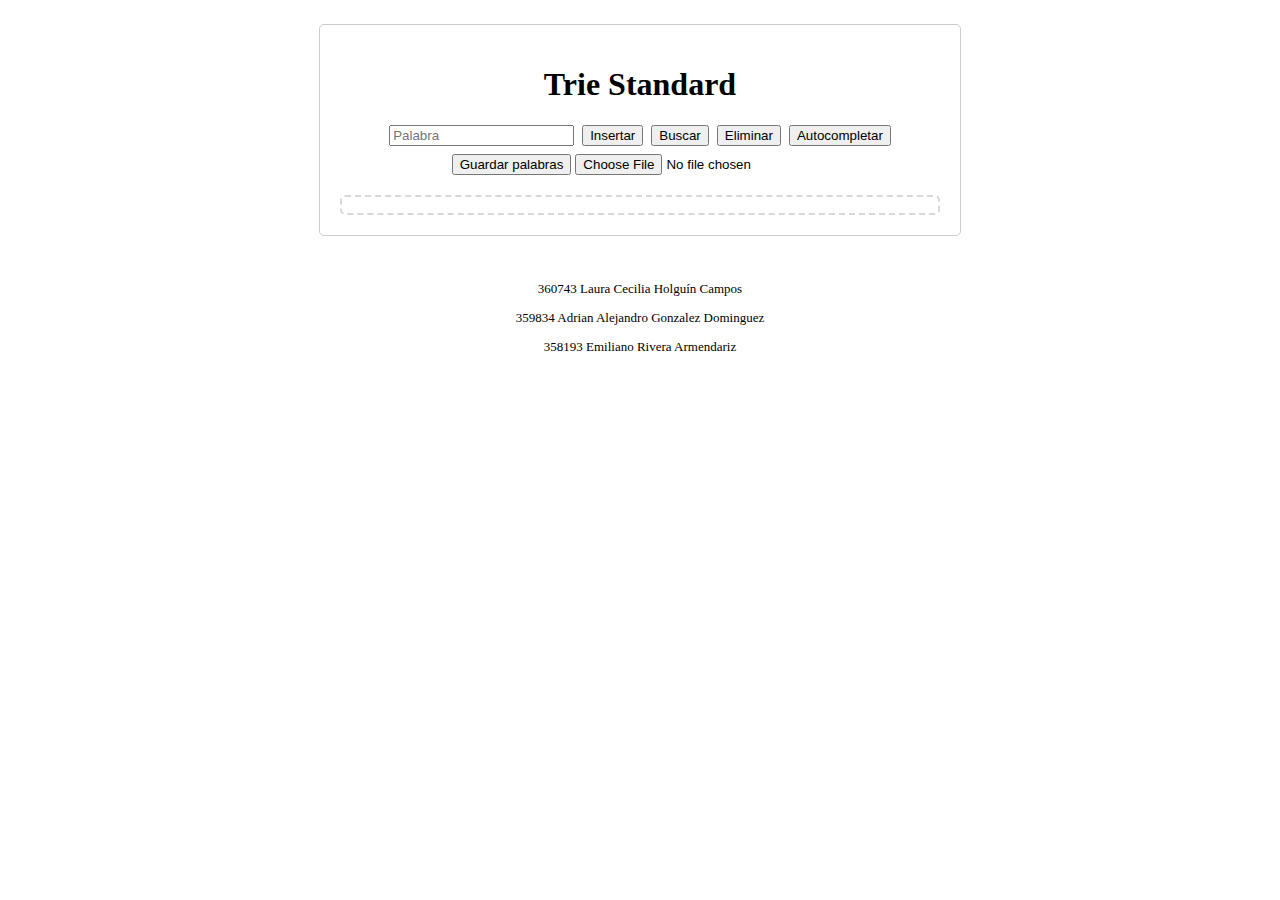
<file: index.html>
<!--
Implementacion de Trie Standard - Lenguaje Javascript
Martes 10 de octubre de 2023
360743 Laura Cecilia Holguín Campos
359834 Adrian Alejandro Gonzalez Dominguez
358193 Emiliano Rivera Armendariz
-->

<!DOCTYPE html>
<html lang="en">

<head>
    <meta charset="UTF-8">
    <meta name="viewport" content="width=device-width, initial-scale=1.0">
    <title>Trie Example</title>
    <link href="https://cdn.jsdelivr.net/npm/bootstrap@5.3.2/dist/css/bootstrap.min.css" rel="stylesheet"
        integrity="sha384-T3c6CoIi6uLrA9TneNEoa7RxnatzjcDSCmG1MXxSR1GAsXEV/Dwwykc2MPK8M2HN" crossorigin="anonymous">
    <link rel="stylesheet" href="trie.css">

</head>

<body>
    <div class="trie-container">
        <h1 class="text-center fw-700">Trie Standard</h1>
        <div class="buttons-cotainer">
            <input class="form-control" type="text" id="inputWord" placeholder="Palabra">
            <button class="btn btn-primary" onclick="insertWord()">Insertar</button>
            <button class="btn btn-primary" onclick="searchWord()">Buscar</button>
            <button class="btn btn-danger" onclick="deleteWord()">Eliminar</button>
            <button class="btn btn-primary" onclick="autocompleteWord()">Autocompletar</button>
            <div class="input-group d-flex justify-content-center">
                <button class="btn btn-dark" onclick="loadFile()">Guardar palabras</button>
                <input class="form-control" type="file" id="fileInput" accept=".txt">
            </div>
        </div>

        <div class="output" id="output"></div>
    </div>

    <script src="./trie.js"></script>
    <script src="./script.js"></script>
    <script src="https://cdn.jsdelivr.net/npm/bootstrap@5.3.2/dist/js/bootstrap.bundle.min.js"
        integrity="sha384-C6RzsynM9kWDrMNeT87bh95OGNyZPhcTNXj1NW7RuBCsyN/o0jlpcV8Qyq46cDfL"
        crossorigin="anonymous"></script>
</body>
<footer>
    <p>360743 Laura Cecilia Holguín Campos</p>
    <p>359834 Adrian Alejandro Gonzalez Dominguez</p>
    <p>358193 Emiliano Rivera Armendariz</p>
</footer>
</html>
</file>
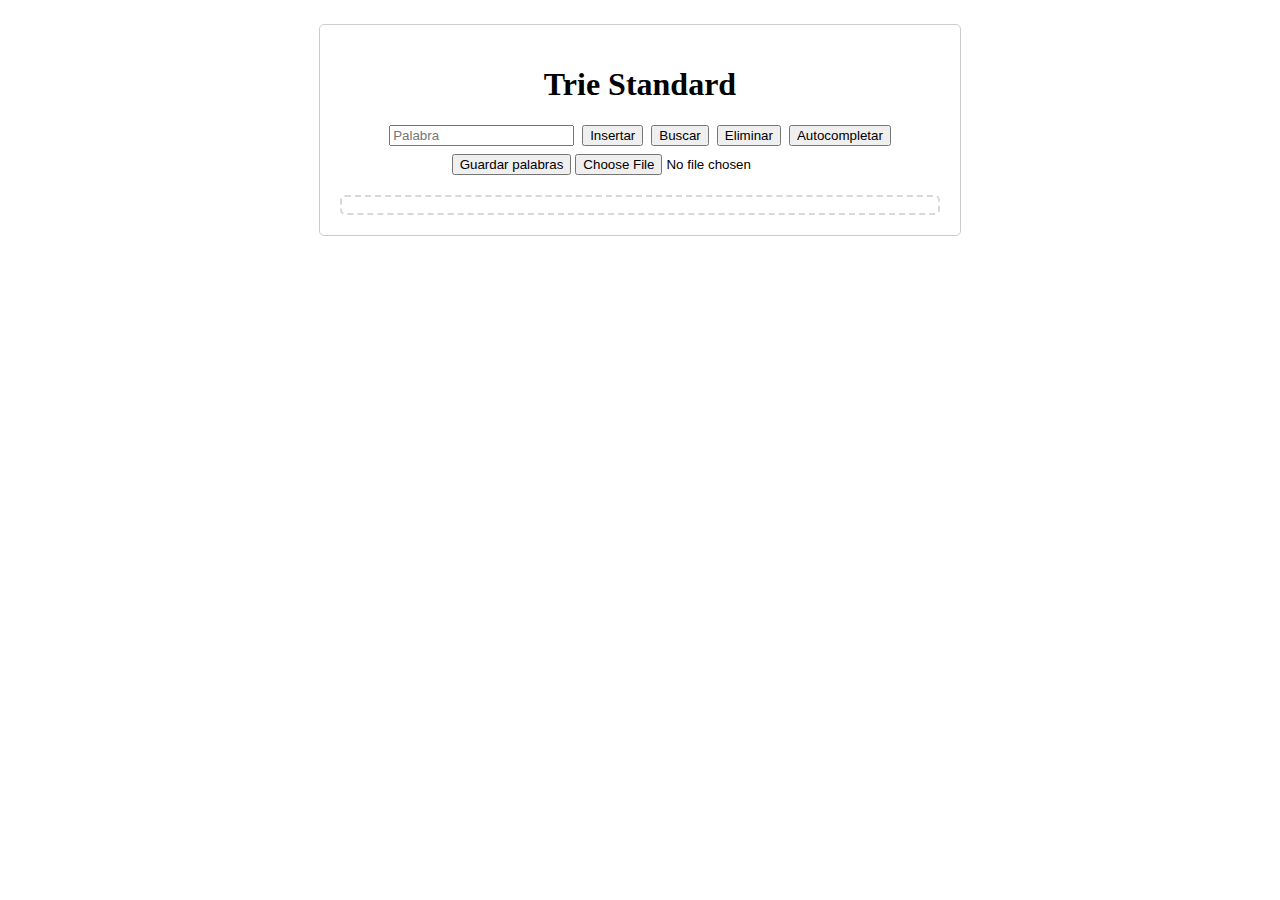
<file: trie.html>
<!DOCTYPE html>
<html lang="en">

<head>
    <meta charset="UTF-8">
    <meta name="viewport" content="width=device-width, initial-scale=1.0">
    <title>Trie Example</title>
    <link href="https://cdn.jsdelivr.net/npm/bootstrap@5.3.2/dist/css/bootstrap.min.css" rel="stylesheet"
        integrity="sha384-T3c6CoIi6uLrA9TneNEoa7RxnatzjcDSCmG1MXxSR1GAsXEV/Dwwykc2MPK8M2HN" crossorigin="anonymous">
    <link rel="stylesheet" href="trie.css">

</head>

<body>
    <div class="trie-container">
        <h1 class="text-center fw-700">Trie Standard</h1>
        <div class="buttons-cotainer">
            <input class="form-control" type="text" id="inputWord" placeholder="Palabra">
            <button class="btn btn-primary" onclick="insertWord()">Insertar</button>
            <button class="btn btn-primary" onclick="searchWord()">Buscar</button>
            <button class="btn btn-danger" onclick="deleteWord()">Eliminar</button>
            <button class="btn btn-primary" onclick="autocompleteWord()">Autocompletar</button>
            <div class="input-group d-flex justify-content-center">
                <button class="btn btn-dark" onclick="loadFile()">Guardar palabras</button>
                <input class="form-control" type="file" id="fileInput" accept=".txt">
            </div>
        </div>

        <div class="output" id="output"></div>
    </div>

    <script src="./trie.js"></script>
    <script src="https://cdn.jsdelivr.net/npm/bootstrap@5.3.2/dist/js/bootstrap.bundle.min.js"
        integrity="sha384-C6RzsynM9kWDrMNeT87bh95OGNyZPhcTNXj1NW7RuBCsyN/o0jlpcV8Qyq46cDfL"
        crossorigin="anonymous"></script>
</body>

</html>
</file>
<file: trie.css>
/* 
Implementacion de Trie Standard - Lenguaje Javascript
Martes 10 de octubre de 2023
360743 Laura Cecilia Holguín Campos
359834 Adrian Alejandro Gonzalez Dominguez
358193 Emiliano Rivera Armendariz
*/

body {
    /* font-family: Arial, sans-serif; */
    text-align: center;
    padding: 1rem;
}

.trie-container {
    max-width: 600px;
    margin: 0 auto;
    padding: 20px;
    border: 1px solid #ccc;
    border-radius: 5px;
}

/* input[type="text"] {
    width: 100%;
    padding: 10px;
    margin-bottom: 10px;
    border: 1px solid #ccc;
    border-radius: 5px;
} */

/* button {
    padding: 10px 20px;
    background-color: #007BFF;
    color: white;
    border: none;
    border-radius: 5px;
    cursor: pointer;
} */

button:hover {
    background-color: #0056b3;
}

.output {
    margin-top: 20px;
    padding: 0.5rem;
    text-align: left;
    border: 2px dashed rgb(216, 216, 216);
    border-radius: 5px;
}

.buttons-cotainer {
    display: flex;
    flex-wrap: wrap;
    gap: 0.5rem;
    justify-content: center;
    align-items: center;
}

footer {
    padding: 2rem;
    font-size: small;
}
</file>
